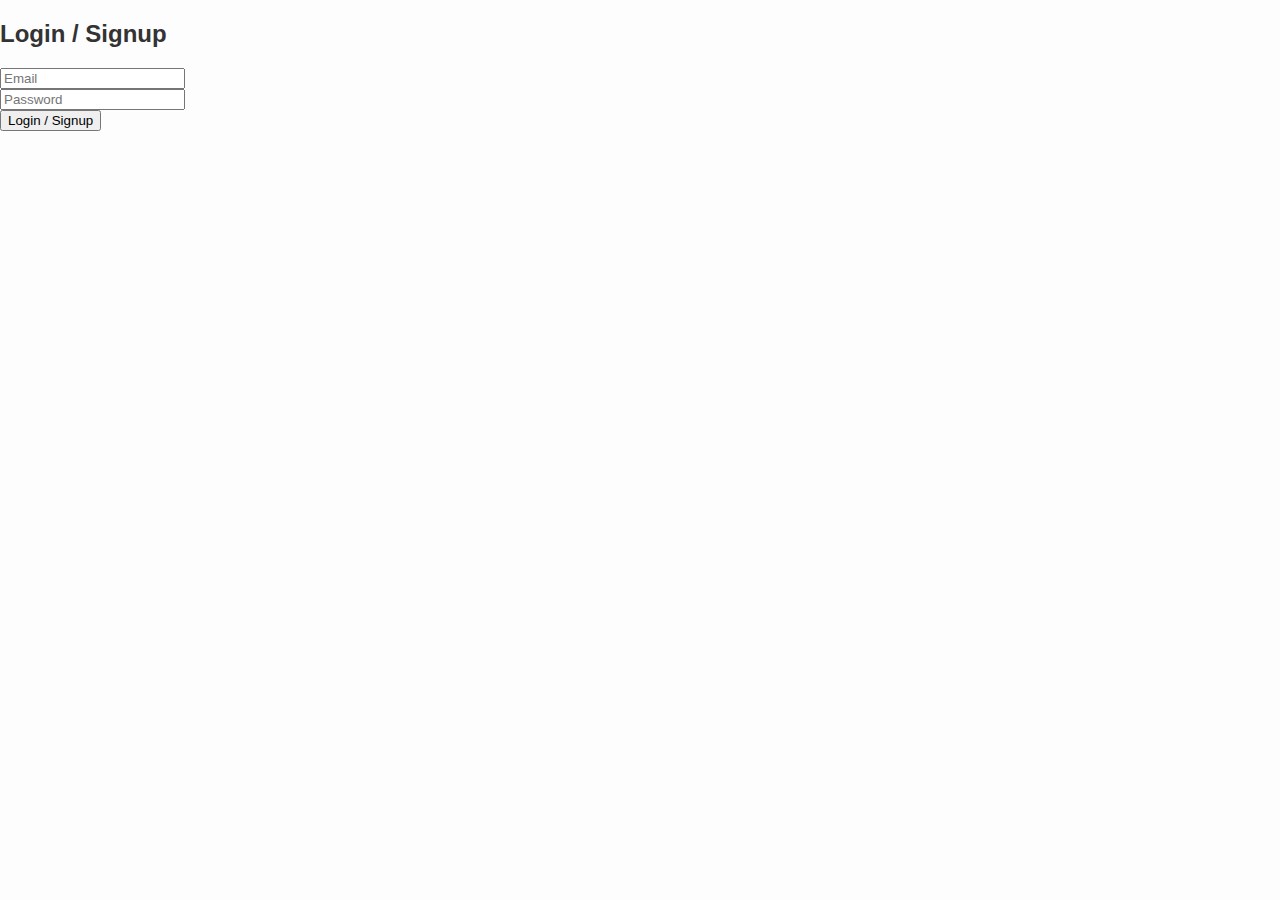
<file: frontend/login.html>
<!-- rewear-html/login.html -->
<!DOCTYPE html>
<html lang="en">
<head>
  <meta charset="UTF-8">
  <title>Login | ReWear</title>
  <link rel="stylesheet" href="style.css">
</head>
<body>
  <h2>Login / Signup</h2>
  <form id="login-form">
    <input type="email" id="email" placeholder="Email" required /><br>
    <input type="password" id="password" placeholder="Password" required /><br>
    <button type="submit">Login / Signup</button>
  </form>

  <script src="script.js"></script>
</body>
</html>
</file>
<file: frontend/style.css>
body {
  font-family: 'Segoe UI', sans-serif;
  margin: 0;
  padding: 0;
  background-color: #fdfdfd;
  color: #333;
}

.navbar {
  display: flex;
  justify-content: space-between;
  align-items: center;
  background-color: #004d40;
  padding: 15px 30px;
  color: white;
  flex-wrap: wrap;
}

.logo {
  display: flex;
  align-items: center;
  font-size: 24px;
  font-weight: bold;
}

.logo-img {
  width: 36px;
  height: 36px;
  margin-right: 10px;
}

.nav-links a {
  margin-left: 20px;
  color: white;
  text-decoration: none;
  font-weight: 500;
}

.nav-links a.active,
.nav-links a:hover {
  text-decoration: underline;
}

.search-box {
  padding: 6px 12px;
  font-size: 14px;
  margin: 10px 0;
  flex-grow: 1;
  max-width: 300px;
}

.login-btn {
  background-color: white;
  color: #004d40;
  border: none;
  padding: 8px 14px;
  border-radius: 4px;
  cursor: pointer;
  font-weight: 500;
}

.landing-content {
  text-align: center;
  margin: 60px 20px;
}

.cta-buttons {
  margin-top: 20px;
}

.btn {
  display: inline-block;
  padding: 10px 20px;
  background-color: #004d40;
  color: white;
  margin: 10px;
  text-decoration: none;
  border-radius: 6px;
  font-weight: 500;
}

.carousel {
  padding: 30px;
  background-color: #f2f2f2;
}

.items {
  display: flex;
  gap: 20px;
  justify-content: center;
  flex-wrap: wrap;
}

.item-card {
  background: white;
  padding: 15px;
  border: 1px solid #ddd;
  border-radius: 8px;
  width: 200px;
  text-align: center;
}

.item-card img {
  width: 100%;
  height: 160px;
  object-fit: cover;
  border-radius: 4px;
}

/* MODAL */
.modal {
  display: none;
  position: fixed;
  z-index: 10;
  left: 0;
  top: 0;
  width: 100%;
  height: 100%;
  overflow: auto;
  background-color: rgba(0,0,0,0.5);
}

.modal-box {
  background-color: #fff;
  margin: 10% auto;
  padding: 20px;
  border-radius: 8px;
  width: 300px;
  position: relative;
}

.close-btn {
  position: absolute;
  right: 15px;
  top: 8px;
  font-size: 24px;
  cursor: pointer;
}

.modal-tabs {
  display: flex;
  justify-content: space-around;
  margin-bottom: 10px;
}

.modal-tabs button {
  padding: 6px 12px;
  background: none;
  border: none;
  cursor: pointer;
  font-weight: 600;
}

.modal-tabs .active {
  border-bottom: 2px solid #004d40;
}

.auth-form {
  display: flex;
  flex-direction: column;
}

.auth-form input {
  margin-bottom: 12px;
  padding: 8px;
  font-size: 14px;
}

.auth-form button {
  padding: 10px;
  background-color: #004d40;
  color: white;
  border: none;
  cursor: pointer;
}

/* Item Detail Page */
.item-detail-container {
  display: flex;
  flex-wrap: wrap;
  margin: 40px;
  gap: 30px;
}

.item-images {
  flex: 1;
  min-width: 300px;
}

.item-images .main-image {
  width: 100%;
  border-radius: 8px;
}

.item-info {
  flex: 1;
  min-width: 300px;
}

.action-buttons {
  margin-top: 20px;
}

/* Add Item */
.add-item-container {
  max-width: 600px;
  margin: 40px auto;
  padding: 20px;
}

.add-item-form {
  display: flex;
  flex-direction: column;
}

.add-item-form label {
  margin-top: 12px;
  font-weight: 500;
}

.add-item-form input,
.add-item-form textarea,
.add-item-form select {
  padding: 8px;
  margin-top: 4px;
  font-size: 14px;
}

.add-item-form textarea {
  resize: vertical;
  height: 80px;
}

/* Dashboard */
.dashboard-container {
  max-width: 900px;
  margin: 30px auto;
  padding: 20px;
}

.dashboard-card {
  background-color: #e0f2f1;
  padding: 20px;
  margin-bottom: 20px;
  border-radius: 8px;
}
</file>
